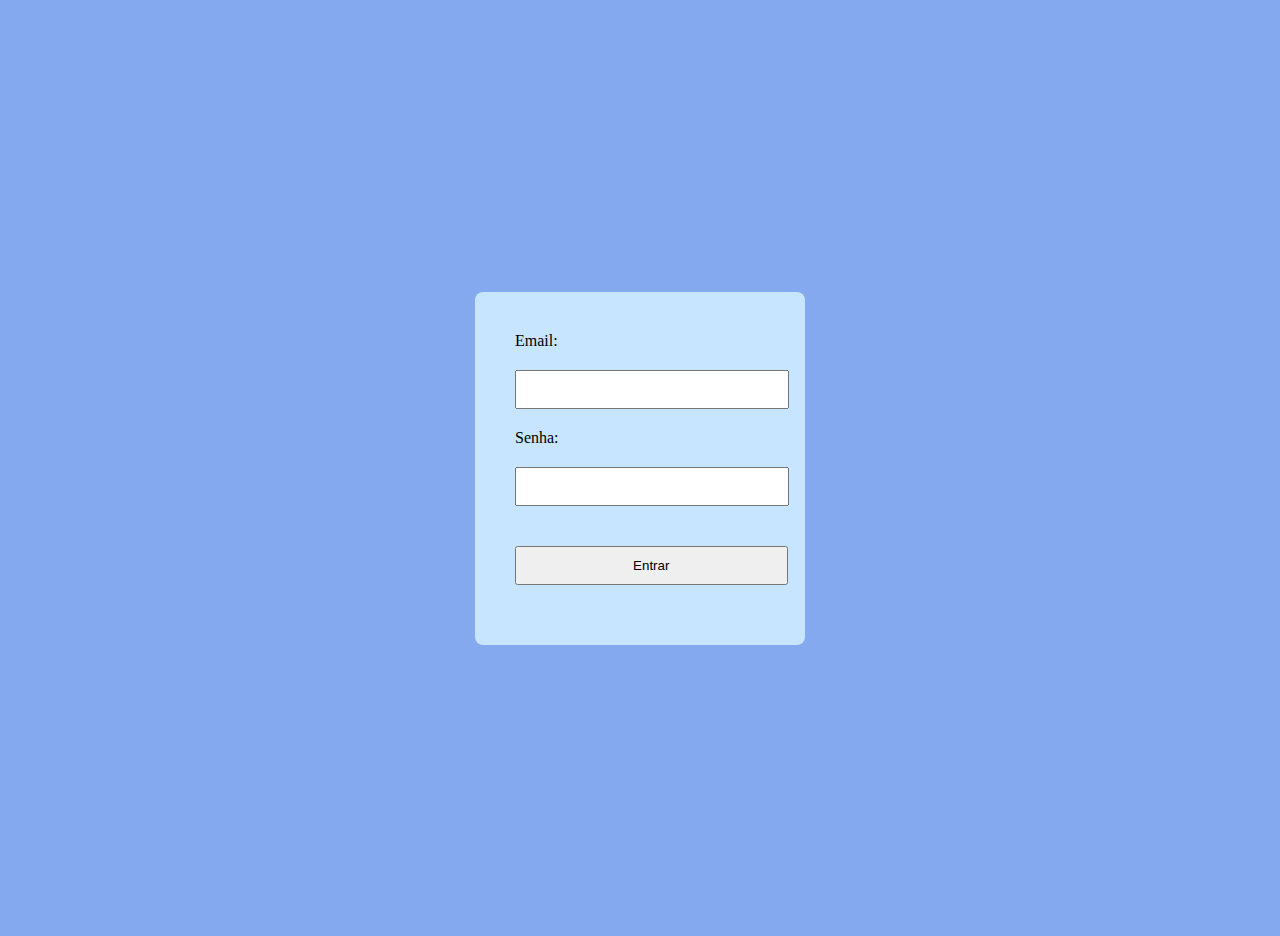
<file: index.html>
<!DOCTYPE html>
<html lang="pt-BR">
<head>
   <meta charset="UTF-8">
   <meta name="viewport" content="width=device-width, initial-scale=1.0">
   <title> Login </title>
<link rel="stylesheet" href="style.css">
</head>
<body>
   <div class="tabela">
   <form action="login.php" method="post">
       <label for="email">Email:</label>
       <input type="email" name="email" required>
       <br>
       <label for="senha">Senha:</label>
       <input type="password" name="senha" required>
       <br>
       <input type="submit" class="entrar" value="Entrar">
   </form>
   </div>
</body>
</html>
</file>
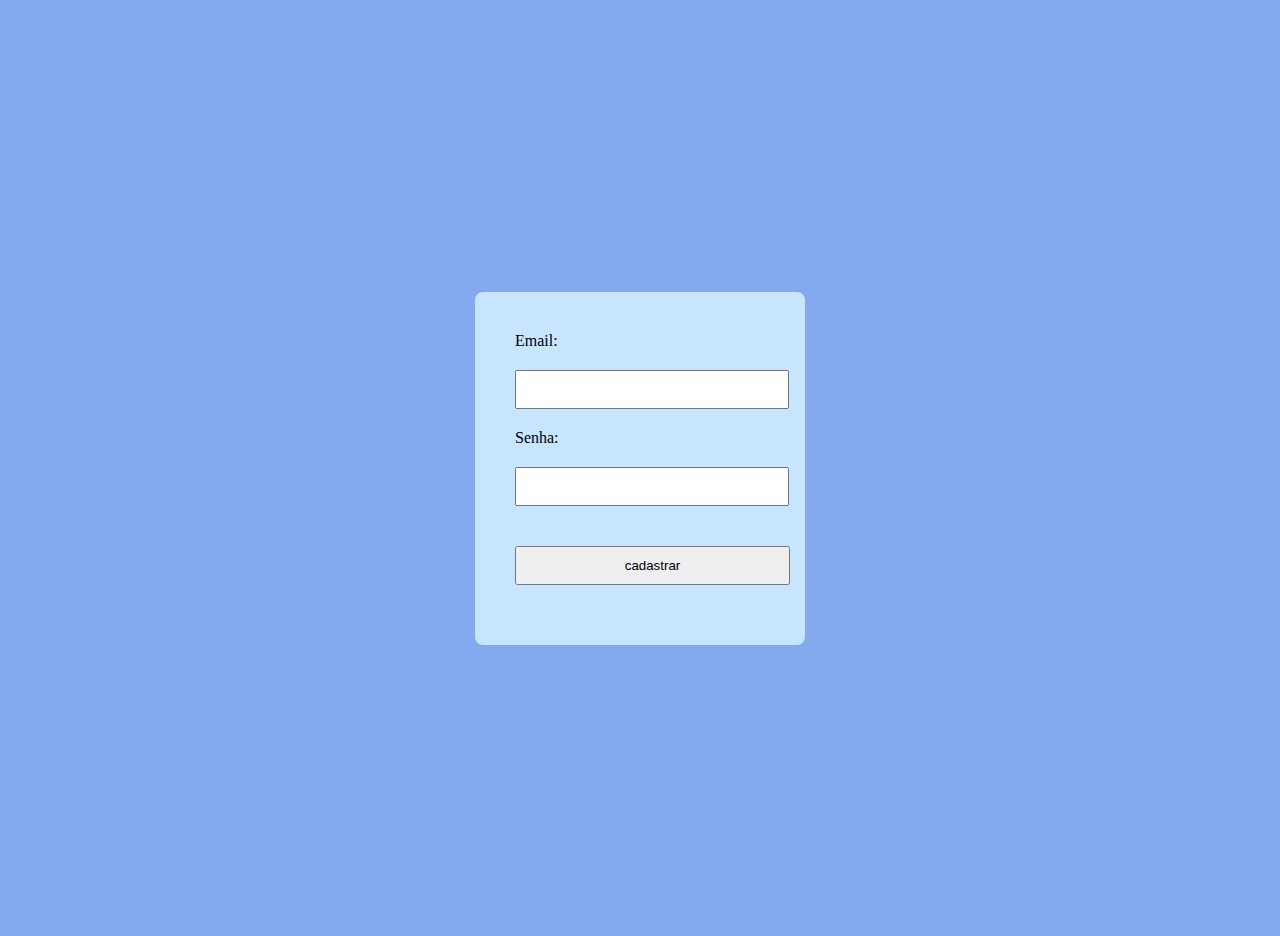
<file: cadastro.html>
<!DOCTYPE html>
<html lang="pt-BR">
<head>
   <meta charset="UTF-8">
   <meta name="viewport" content="width=device-width, initial-scale=1.0">
   <title> Cadastro </title>
   <link rel="stylesheet" href="style.css">
</head>
<body>
   <div class="tabela">
   <form action="cadastrar.php" method="post">
       <label for="email">Email:</label>
       <input type="email" name="email" required>
       <br>
       <label for="senha">Senha:</label>
       <input type="password" name="senha" required>
       <br>
       <input type="submit" class="cadastrar" value="cadastrar">
   </form>
   </div>
</body>
</html>
</file>
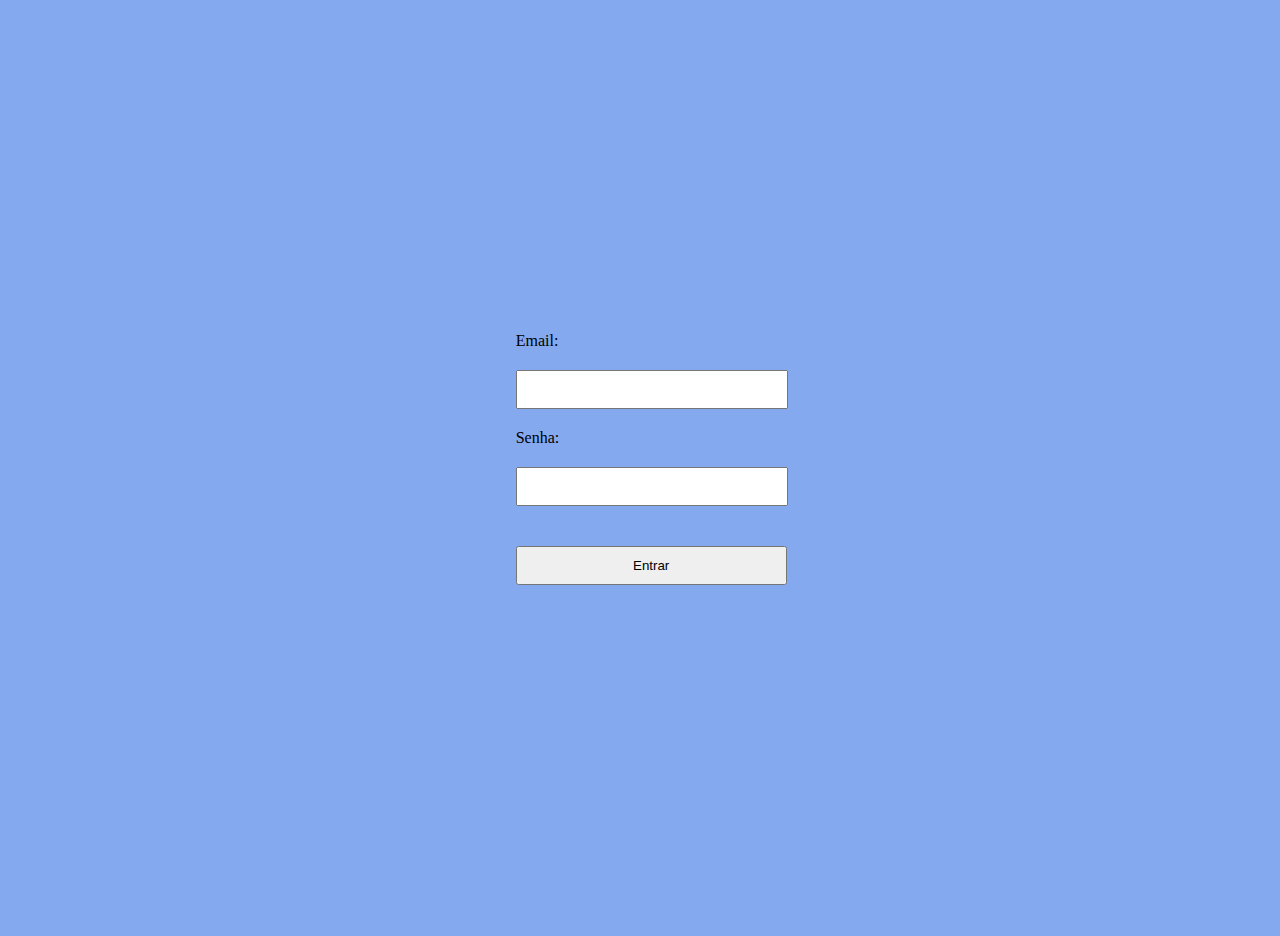
<file: login.html>
<!DOCTYPE html>
<html lang="pt-BR">
<head>
   <meta charset="UTF-8">
   <meta name="viewport" content="width=device-width, initial-scale=1.0">
   <title> Login </title>
   <link rel="stylesheet" href="style.css">
</head>
<body>
   <form action="login.php" method="post">
       <label for="email">Email:</label>
       <input type="email" name="email" required>
       <br>
       <label for="senha">Senha:</label>
       <input type="password" name="senha" required>
       <br>
       <input type="submit" class="entrar" value="Entrar">
   </form>
</body>
</html>
</file>
<file: style.css>
body{
    display: flex;
    align-items: center;
    justify-content: center;
    height: 100vh;
    background-color: #7fa6eef5;  
    padding: 10px;
}
.tabela{
   background-color: rgb(200, 229, 255);
   border-radius: 8px;
   padding: 40px;
   width: 250px;
}
 input{
    margin: 20px 0;
    width: 100%;
    text-align: center;
    padding: 10px;
 }
 .entrar {
    padding: 10px;
    width: 109%;
 }
 .cadastrar{
    padding: 10px;
    width: 110%
 }
</file>
